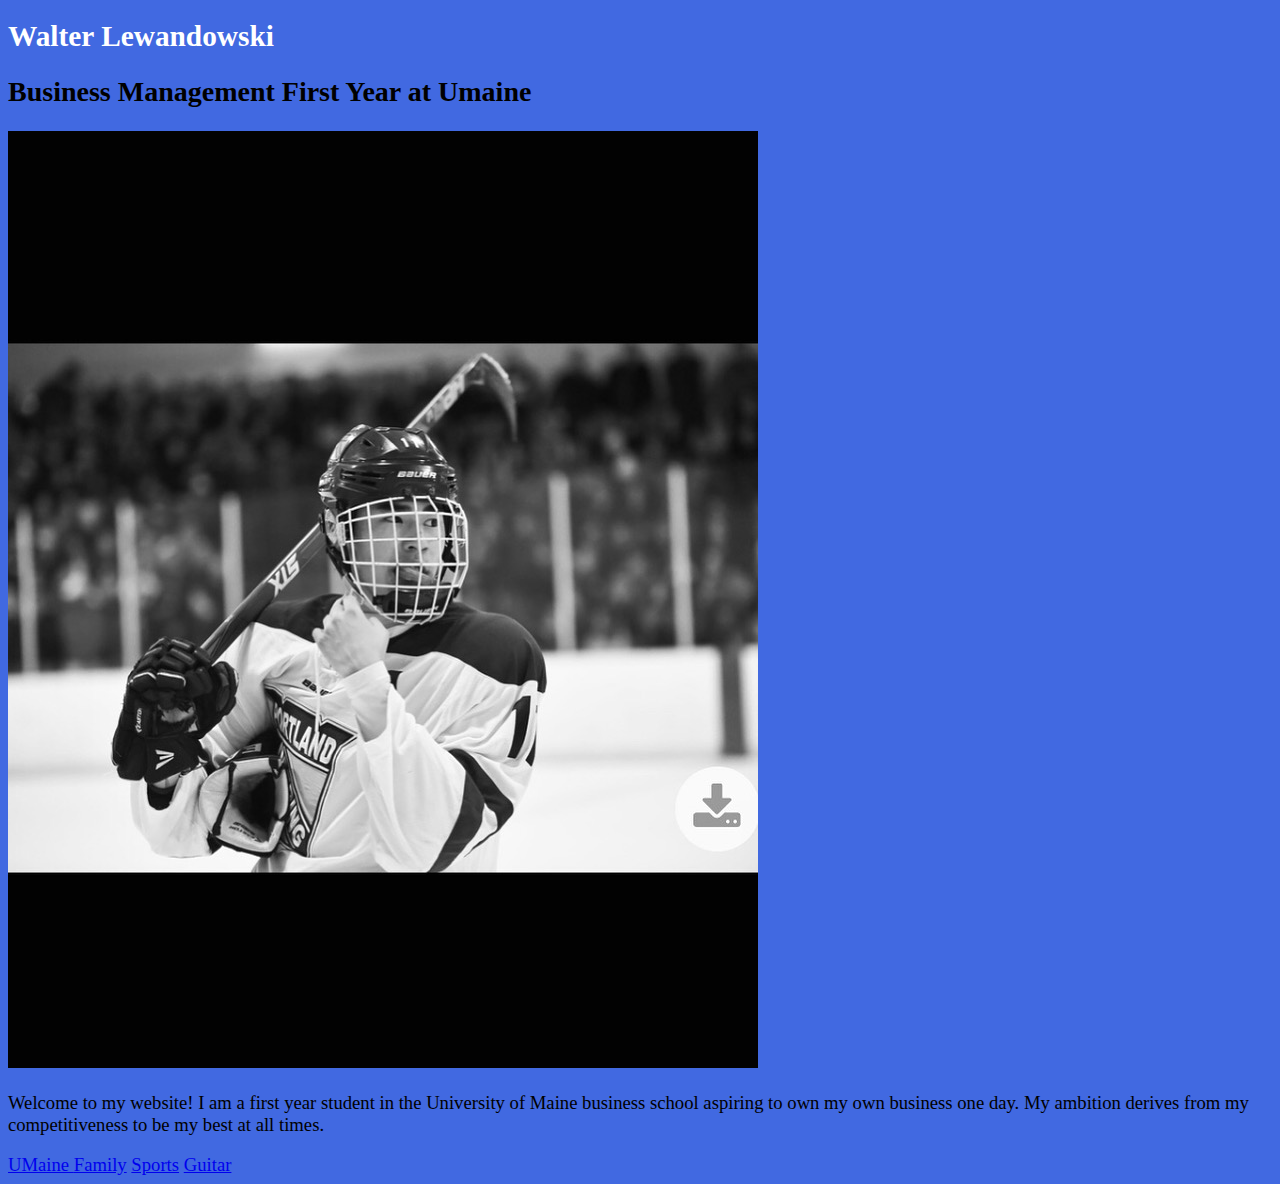
<file: index.html>
<!DOCTYPE html>
<html>
<head>
	
	<title>Walter Lewandowski</title>

<link href="stylingsheet.css" rel="stylesheet">


</head>
<body>
	 
	<h1>Walter Lewandowski</h1>
	<h2>Business Management First Year at Umaine</h2>

	<IMG SRC="IMG_0157.jpeg">

	
	<p>Welcome to my website! I am a first year student in the University of Maine business school aspiring to own my own business one day. My ambition derives from my competitiveness to be my best at all times.</p> 

<A HREF="https://umaine.edu/"> UMaine </A> 

<A HREF="family.html"> Family</A>
<A HREF="sports.html"> Sports</A>
<A HREF="guitar.html"> Guitar</A>

</body>
</html>
</file>
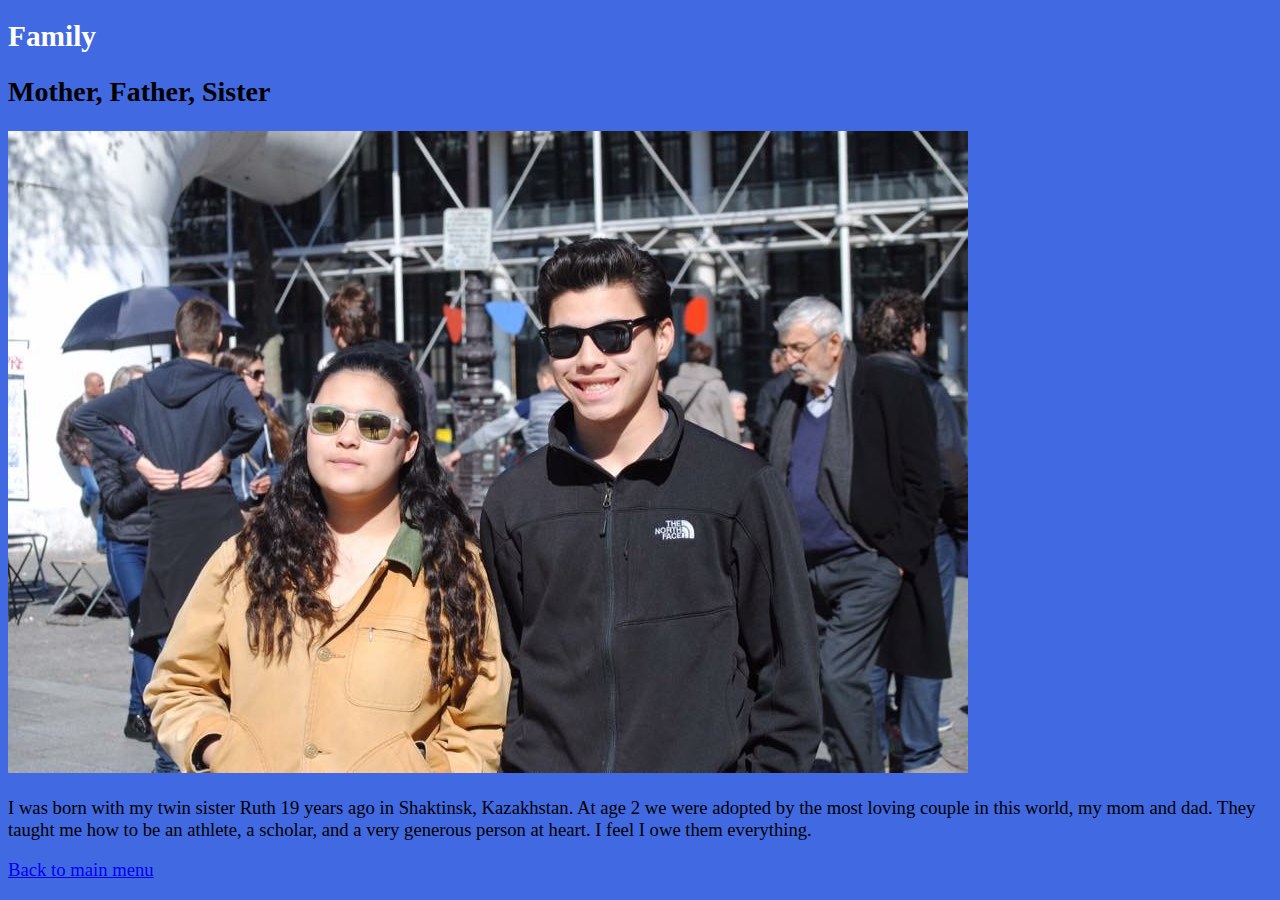
<file: family.html>
<!DOCTYPE html>
<html>
<head>

	<title>Family</title>

<link href="stylingsheet.css" rel="stylesheet">


</head>
<body>

	<h1>Family</h1>
	<h2>Mother, Father, Sister</h2>

	<IMG SRC="IMG_1824.jpg">
	
	<p> I was born with my twin sister Ruth 19 years ago in Shaktinsk, Kazakhstan. At age 2 we were adopted by the most loving couple in this world, my mom and dad. They taught me how to be an athlete, a scholar, and a very generous person at heart. I feel I owe them everything.</p>

<A HREF="index.html"> Back to main menu</A>


</body>
</html>
</file>
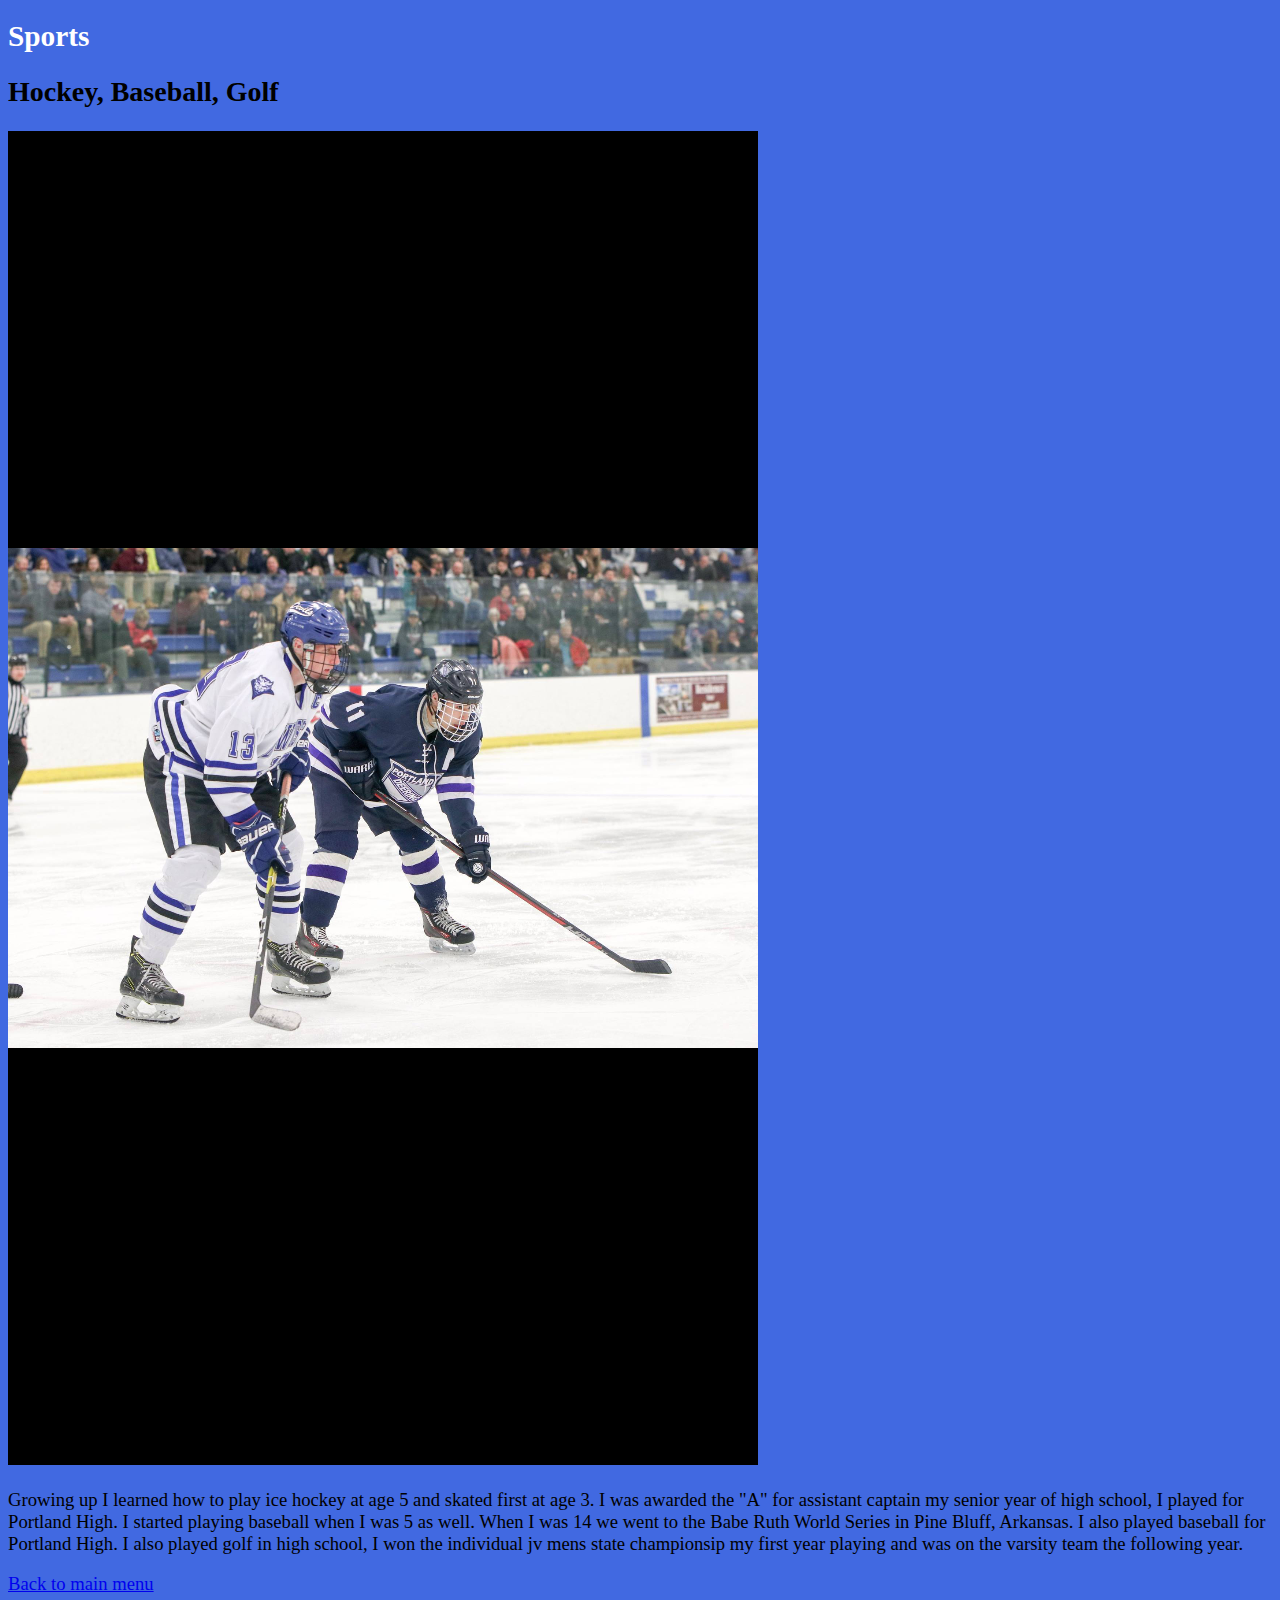
<file: sports.html>
<!DOCTYPE html>
<html>
<head>

	<title>Sports</title>

<link href="stylingsheet.css" rel="stylesheet">	

</head>
<body>

	<h1>Sports</h1>
	<h2>Hockey, Baseball, Golf</h2>

	<IMG SRC="IMG_0232.png">

	<p> Growing up I learned how to play ice hockey at age 5 and skated first at age 3. I was awarded the "A" for assistant captain my senior year of high school, I played for Portland High. I started playing baseball when I was 5 as well. When I was 14 we went to the Babe Ruth World Series in Pine Bluff, Arkansas. I also played baseball for Portland High. I also played golf in high school, I won the individual jv mens state championsip my first year playing and was on the varsity team the following year.</p>

<A HREF="index.html"> Back to main menu</A>

</body>
</html>
</file>
<file: stylingsheet.css>
h1 {color: white; font-size: 22pt;}

body { 	background: royalblue;
color: black;
   	    	font-size: 14pt;
       		font-family: 'Felipa'; 
 			    }
</file>
